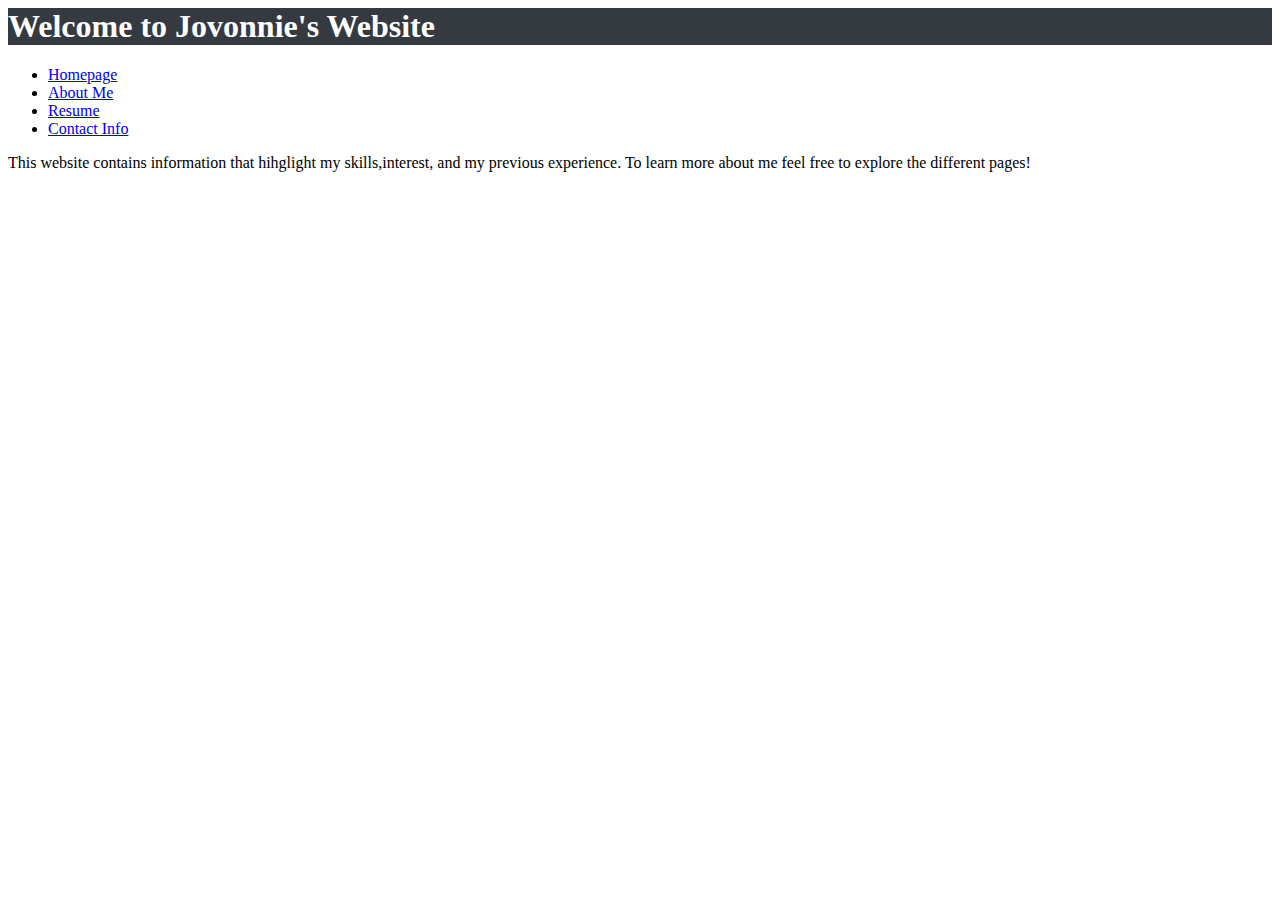
<file: index.html>
<html lang="en">
<head>
  <meta charset="UTF-8">
  <meta name="viewport" content="width=device-width, initial-scale=1.0">
  <title>Homepage</title>
  <link rel="stylesheet" href="styles.css">
  </head>
  <body>
    <header>
      <h1>
        Welcome to Jovonnie's Website
      </h1>
    </header>
    <nav>
      <ul>
        <li><a href="index.html">Homepage</a></li>
        <li><a href="about.html">About Me</a></li>
        <li><a href="resume.html">Resume</a></li>
        <li><a href="contact.html">Contact Info</a></li>
      </ul>
    </nav>
    <main>
      <p>
        This website contains information that hihglight my skills,interest, and my previous experience. To learn more about me feel free to explore the different pages!
      </p>
    </main>
  </body>
</html>
</file>
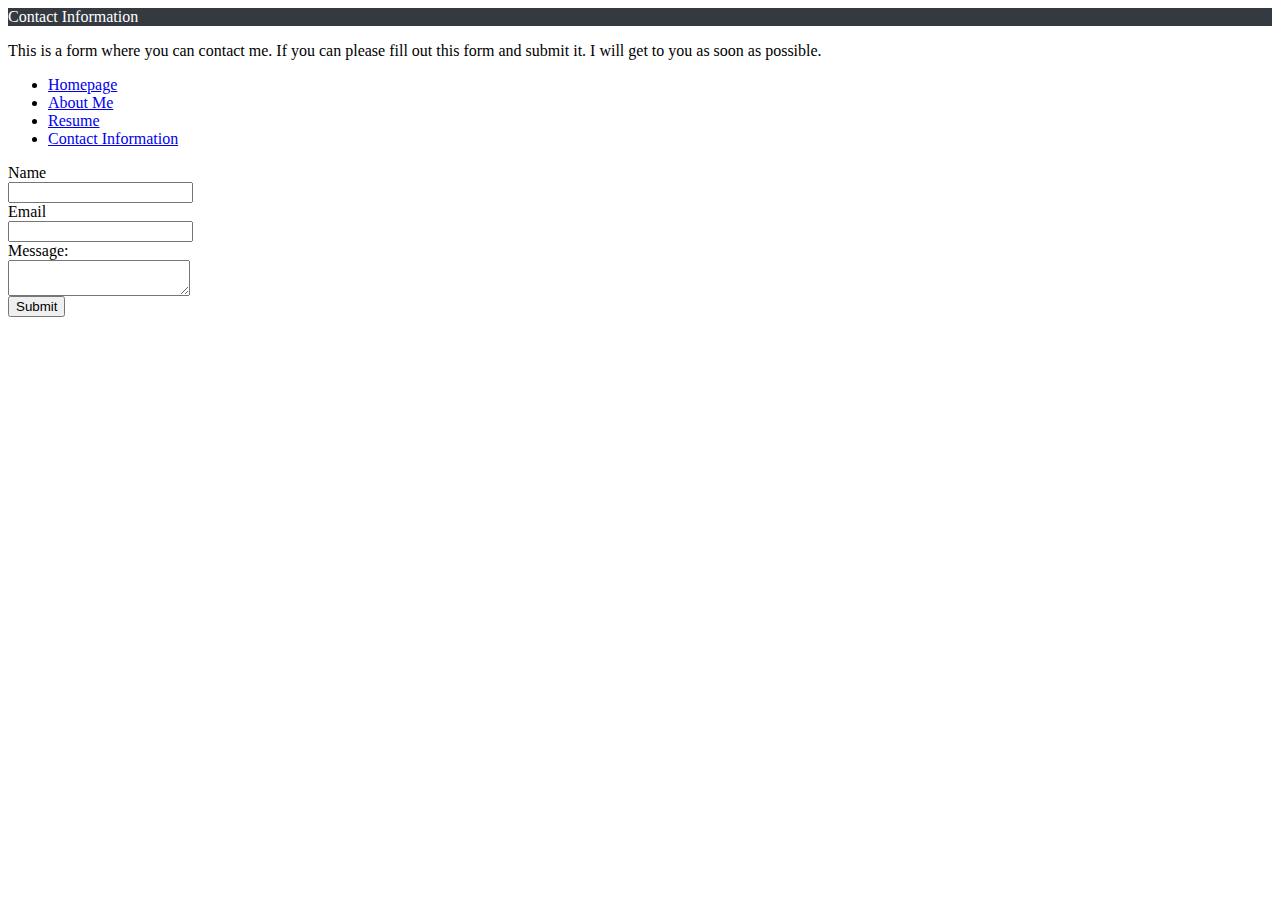
<file: contact.html>
<html lang="en">
  
  <head>
    <meta charset="UTF-8">
    <meta name="viewport" content="width=devive-width, initial-scale=1.0">
    <title>Contact Info</title>
    <link rel="stylesheet" href="styles.css">
  </head>
  <body>
    <header>
    Contact Information
    </header>
    <p>
      This is a form where you can contact me. If you can please fill out this form and submit it. I will get to you as soon as possible. 
    </p>
    <nav>
      <ul>
        <li><a href="index.html">Homepage</a></li>
        <li><a href="about.html">About Me</a></li>
        <li><a href="resume.html">Resume</a></li>
        <li><a href="contact.html">Contact Information</a></li>
      </ul>
    </nav>
    <main>
    <form action="submit_form.php" method="post">
      <label for="name">Name</label><br>
      <input type="text" id="name" name="name" required><br>
      <label for="email">Email</label><br>
      <input type="email" id="Email" name="email" required><br>
      <label for="Message">Message:</label><br>
      <textarea id="message" name="message" required></textarea><br>
      <input type="submit" value="Submit">
      </form>
    </main>
  </body>
</html>
</file>
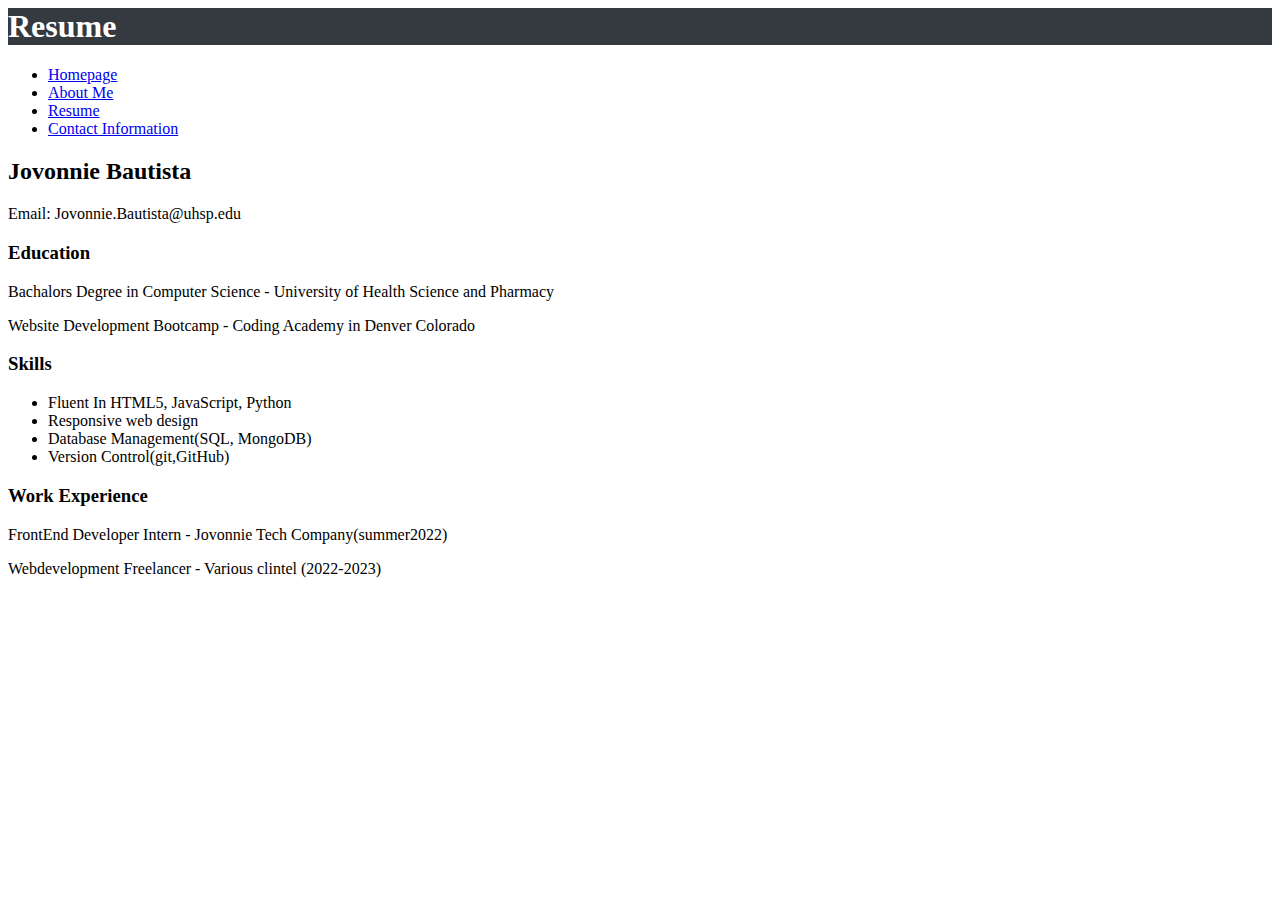
<file: resume.html>
<html lang="en">
  
  <head>
    <meta charset="UTF-8">
    <meta name="viewport" content="width=devive-width, initial-scale=1.0">
    <title>Resume</title>
    <link rel="stylesheet" href="styles.css">
  </head>
  <body>
    <header>
    <h1>
 Resume     
      </h1>
    </header>
    <nav>
      <ul>
        <li><a href="index.html">Homepage</a></li>
        <li><a href="about.html">About Me</a></li>
        <li><a href="resume.html">Resume</a></li>
        <li><a href="contact.html">Contact Information</a></li>
      </ul>
    </nav>
    <main>
      <h2>
        Jovonnie Bautista
      </h2>
      <p>
        Email: Jovonnie.Bautista@uhsp.edu
      </p>
      <h3>
        Education
      </h3>
      <p>
        Bachalors Degree in Computer Science - University of Health Science and Pharmacy
      </p>
      <p>
        Website Development Bootcamp - Coding Academy in Denver Colorado
      </p>
      <h3>
        Skills
      </h3>
      <ul>
        <li>Fluent In HTML5, JavaScript, Python</li>
        <li>Responsive web design</li>
        <li>Database Management(SQL, MongoDB)</li>
        <li>Version Control(git,GitHub)</li>
      </ul>
      <h3>
        Work Experience
      </h3>
      <p>
        FrontEnd Developer Intern - Jovonnie Tech Company(summer2022)
      </p>
      <p>
        Webdevelopment Freelancer - Various clintel (2022-2023)
      </p>
    </main>
  </body>
</html>
</file>
<file: styles.css>
.body{
  background-color: #605858;
  }
.colored-header {
  background-color: #007bff;
  color: #fff;

}
.colored-paragraph {
  background-color: #333;
}
.name {
  color: #dc3545;
  } 
.brief-intro {
  color: #17a2b8;
}
.colored-label {
  color: #6610f2;
}
.colored-input, .colored-textarea {
  background-color: #6c757d;
  color: #fff;
}
header {
  background-color: #343a40;
  color: #fff;
}
header a {
  color: #007bff;
}
.body-class {
  background-color: #605858;
}
.header-class {
  background-color: #333;
  color: #fff;
}
.nav-class {
  background-color: #6c757d;
  color: #007bff;
}
.nav-class a.active {
  font-weight: bold;
}
.title-class {
  color: #6610f2;
}
.section-title-class {
  color: #6610f2;
}

.text-class {
  color: #fff;
}

.image-class {
  border:2px solid #007bff;
}
</file>
